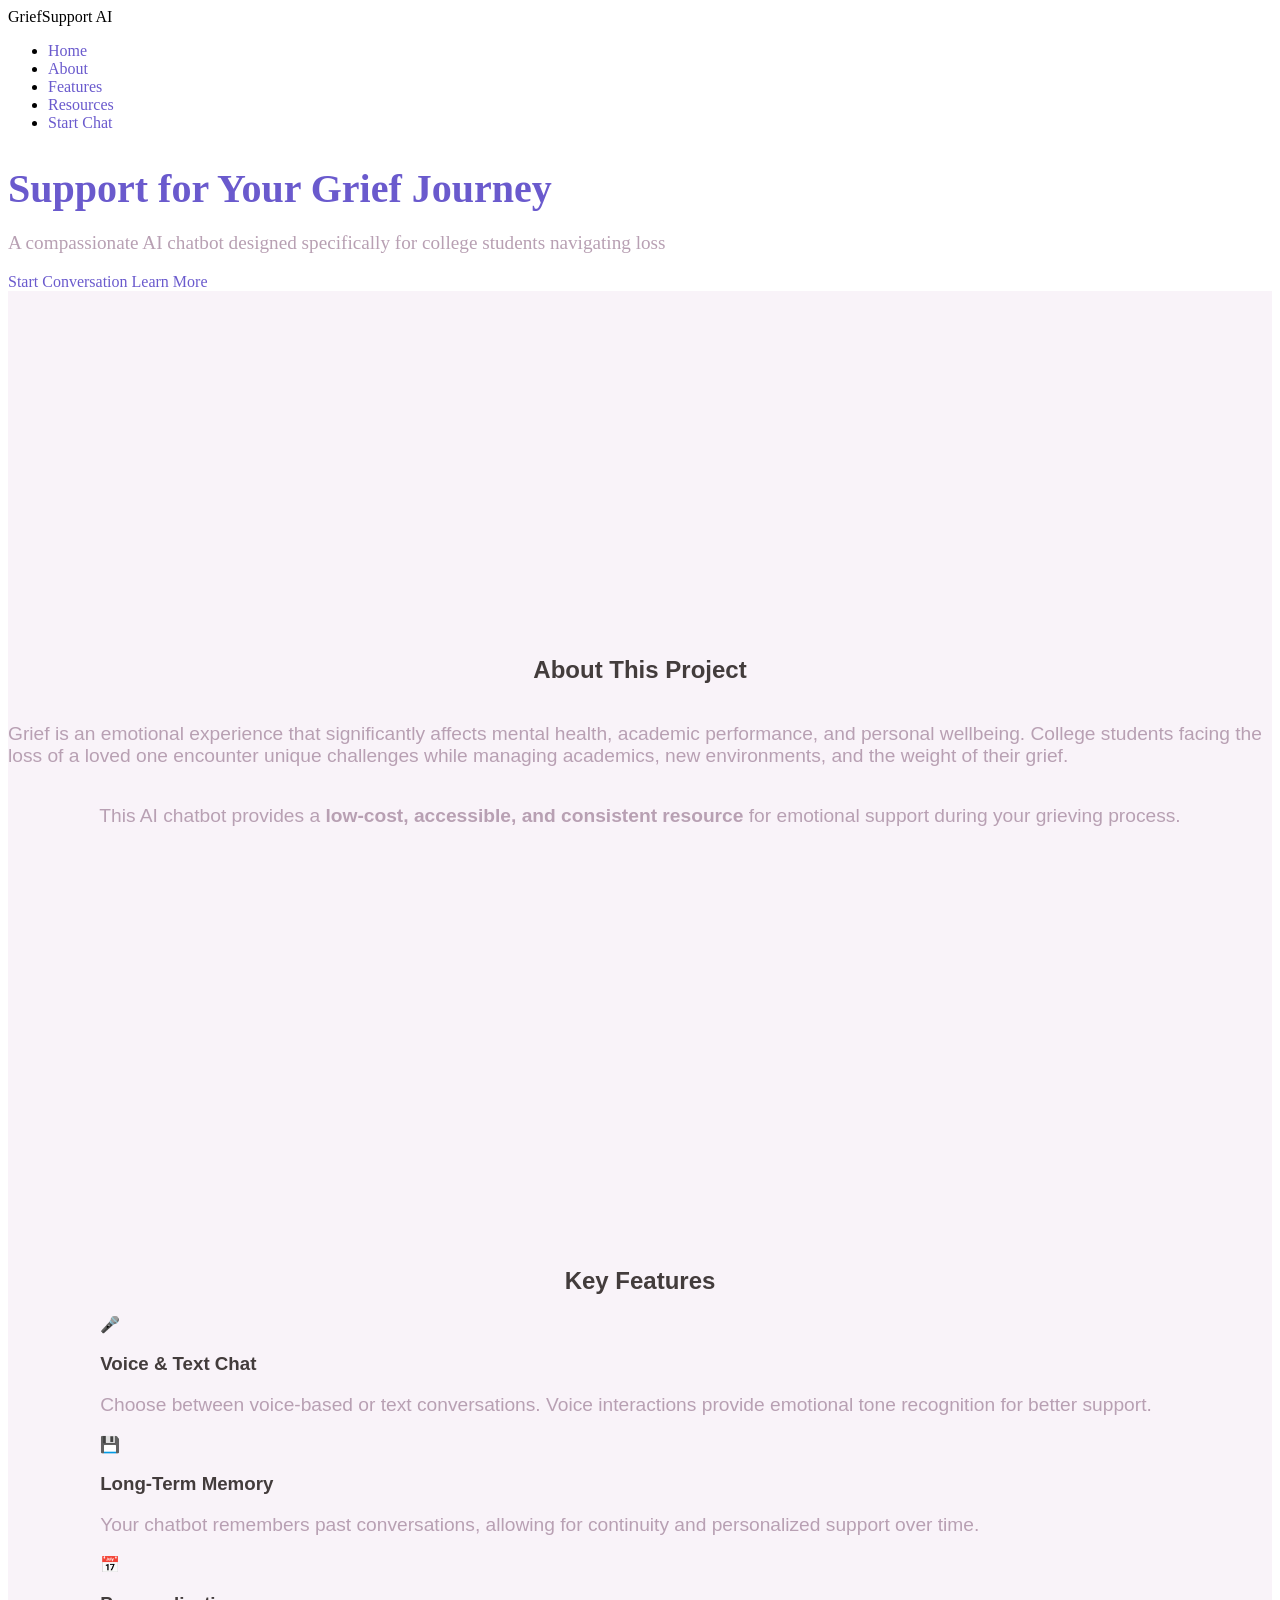
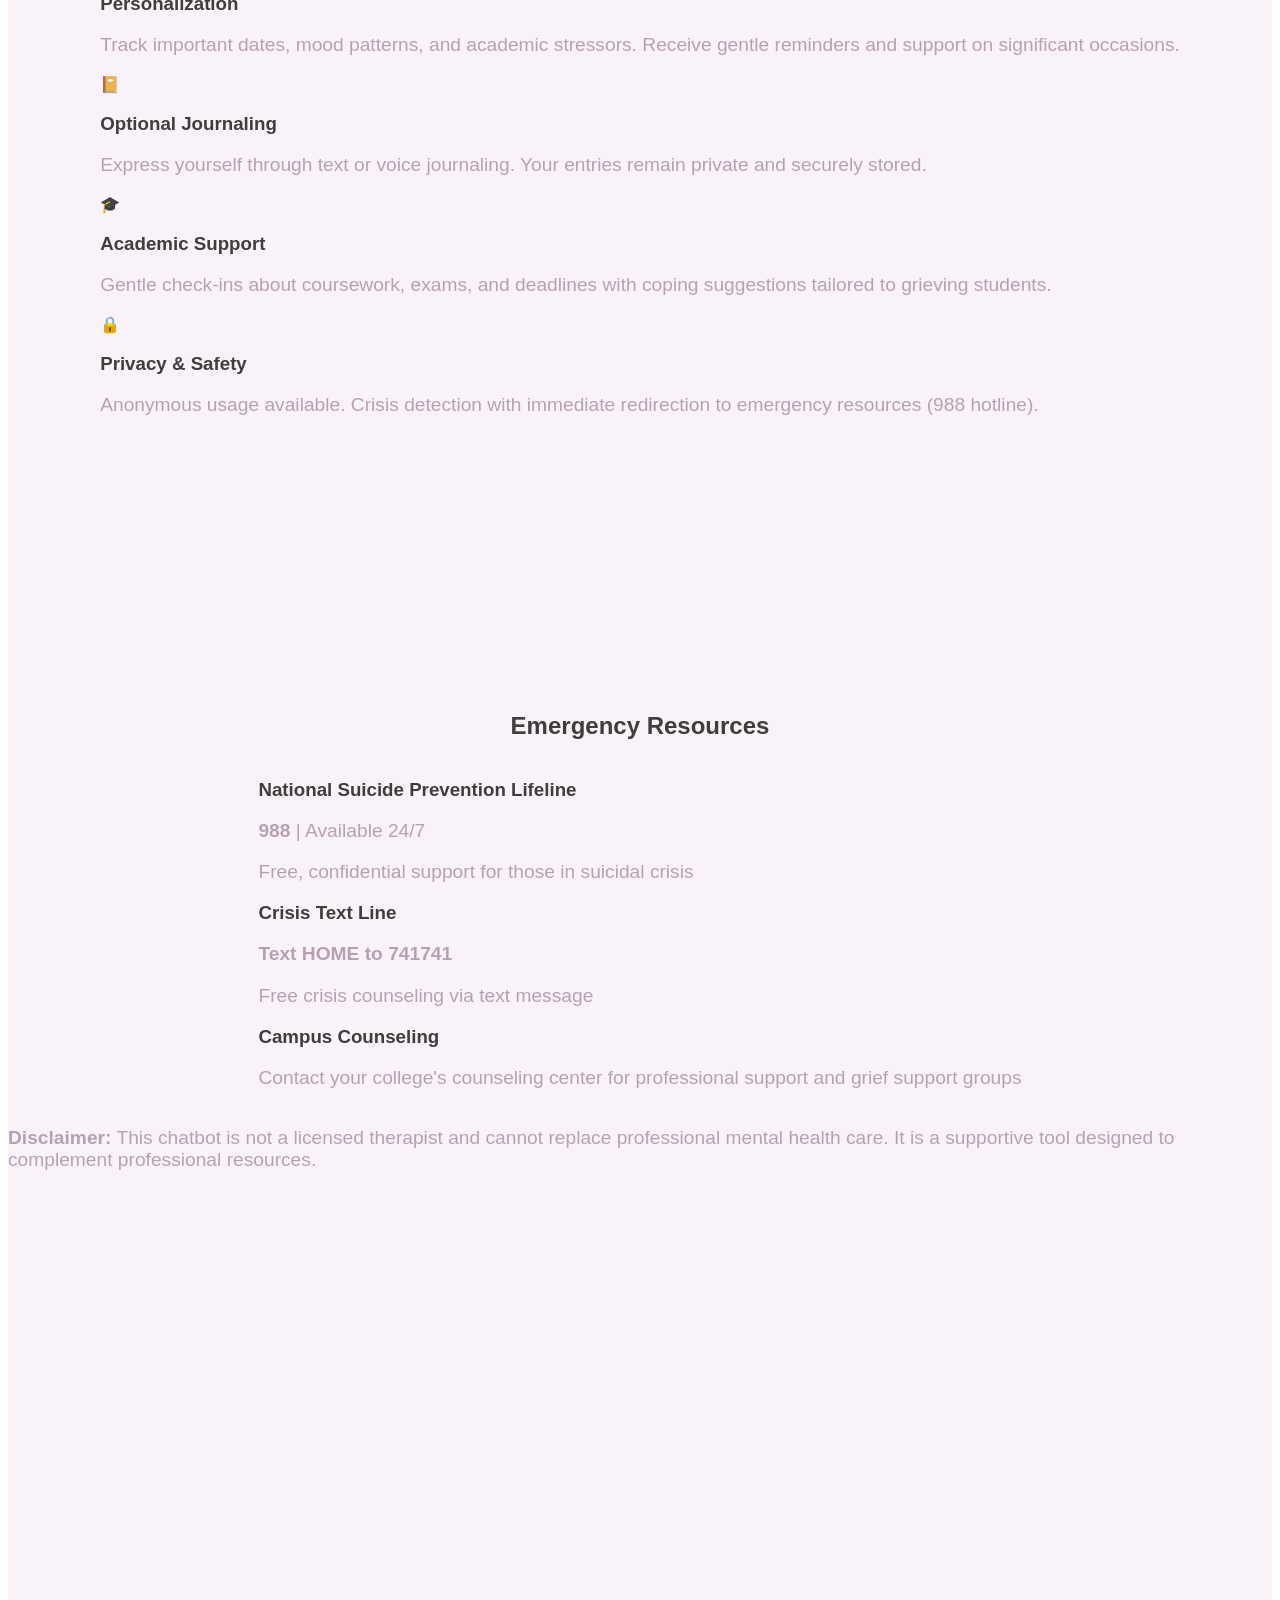
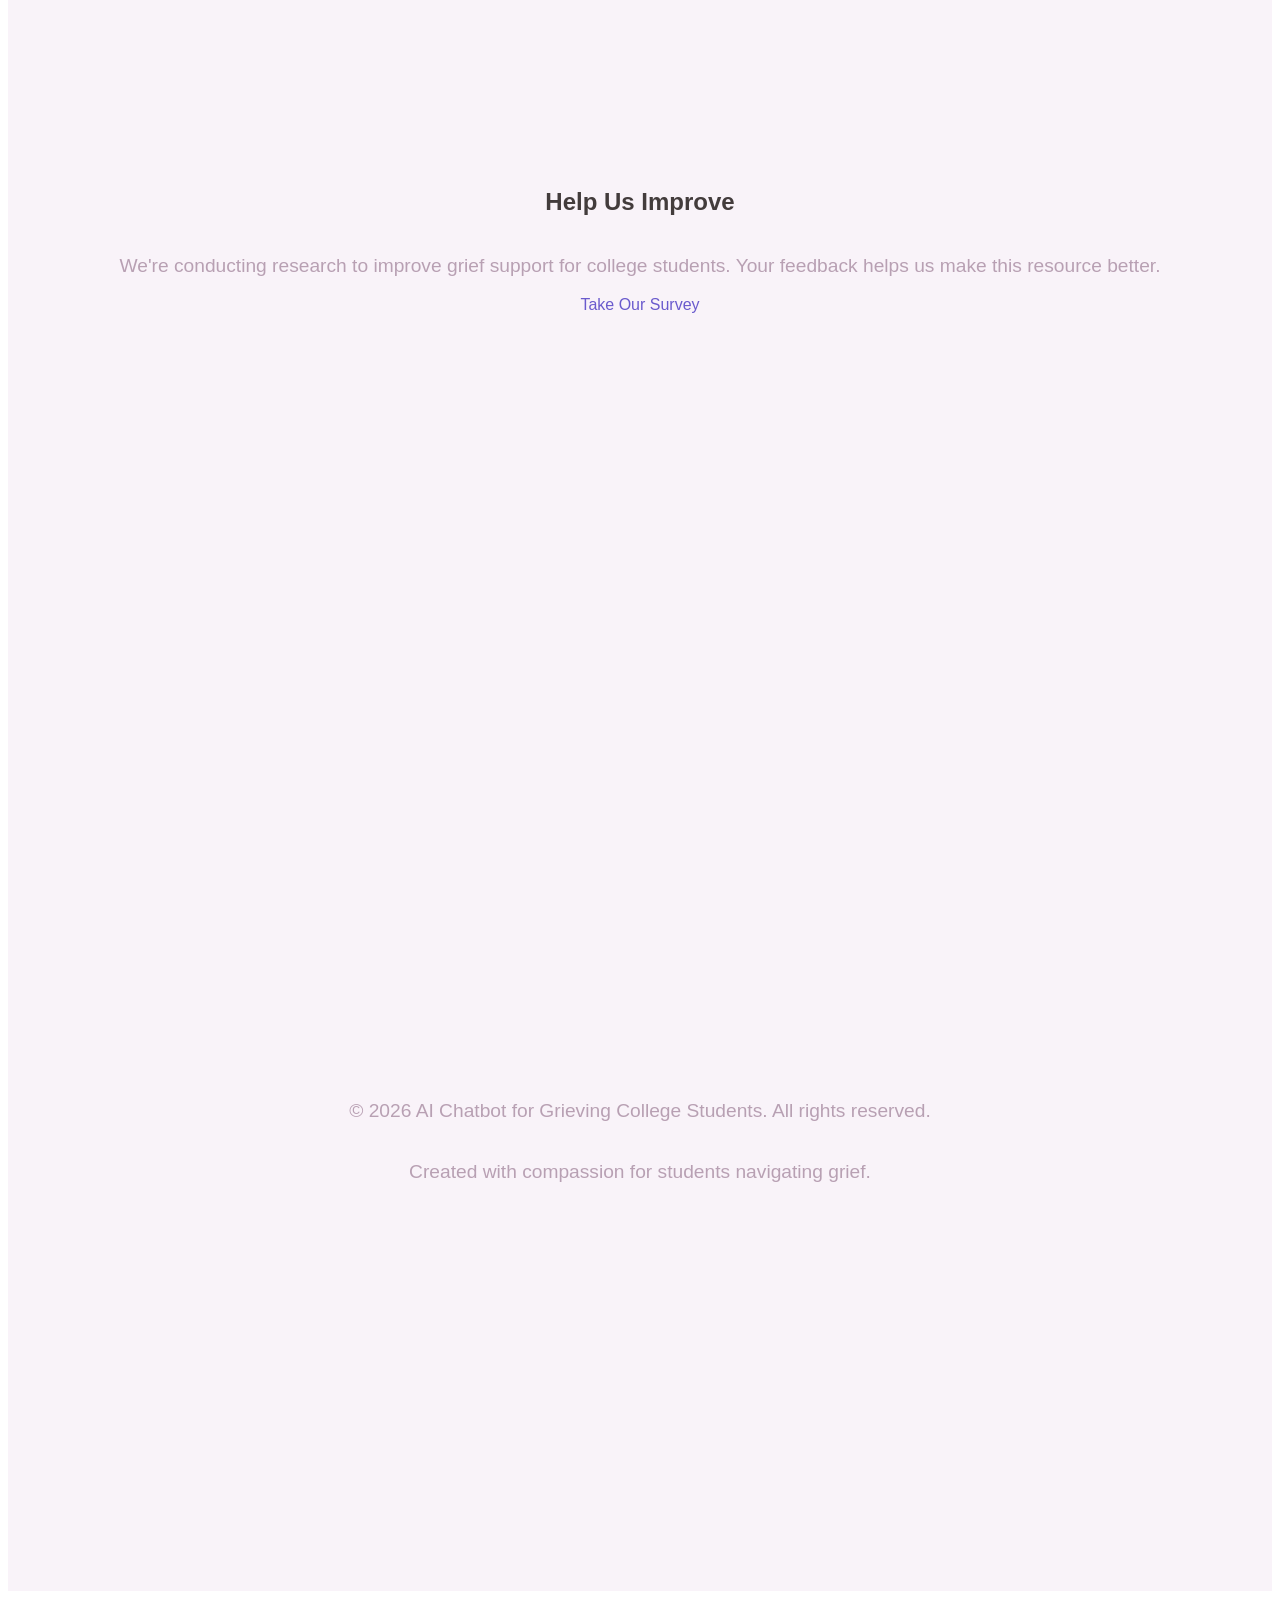
<file: index.html>
<!DOCTYPE html>
<html lang="en">
<head>
    <meta charset="UTF-8">
    <meta name="viewport" content="width=device-width, initial-scale=1.0">
    <title>AI Chatbot for Grieving College Students</title>
    <link rel="stylesheet" href="css/styles.css">
</head>
<body>
    <nav class="navbar">
        <div class="nav-container">
            <div class="logo">GriefSupport AI</div>
            <ul class="nav-menu">
                <li><a href="#home">Home</a></li>
                <li><a href="#about">About</a></li>
                <li><a href="#features">Features</a></li>
                <li><a href="#resources">Resources</a></li>
                <li><a href="chatbot.html" class="btn-primary">Start Chat</a></li>
            </ul>
        </div>
    </nav>

    <section id="home" class="hero">
        <div class="hero-content">
            <h1>Support for Your Grief Journey</h1>
            <p>A compassionate AI chatbot designed specifically for college students navigating loss</p>
            <div class="hero-buttons">
                <a href="chatbot.html" class="btn btn-primary">Start Conversation</a>
                <a href="#about" class="btn btn-secondary">Learn More</a>
            </div>
        </div>
    </section>

    <section id="about" class="about">
        <div class="container">
            <h2>About This Project</h2>
            <p>Grief is an emotional experience that significantly affects mental health, academic performance, and personal wellbeing. College students facing the loss of a loved one encounter unique challenges while managing academics, new environments, and the weight of their grief.</p>
            <p>This AI chatbot provides a <strong>low-cost, accessible, and consistent resource</strong> for emotional support during your grieving process.</p>
        </div>
    </section>

    <section id="features" class="features">
        <div class="container">
            <h2>Key Features</h2>
            <div class="features-grid">
                <div class="feature-card">
                    <div class="feature-icon">🎤</div>
                    <h3>Voice & Text Chat</h3>
                    <p>Choose between voice-based or text conversations. Voice interactions provide emotional tone recognition for better support.</p>
                </div>
                <div class="feature-card">
                    <div class="feature-icon">💾</div>
                    <h3>Long-Term Memory</h3>
                    <p>Your chatbot remembers past conversations, allowing for continuity and personalized support over time.</p>
                </div>
                <div class="feature-card">
                    <div class="feature-icon">📅</div>
                    <h3>Personalization</h3>
                    <p>Track important dates, mood patterns, and academic stressors. Receive gentle reminders and support on significant occasions.</p>
                </div>
                <div class="feature-card">
                    <div class="feature-icon">📔</div>
                    <h3>Optional Journaling</h3>
                    <p>Express yourself through text or voice journaling. Your entries remain private and securely stored.</p>
                </div>
                <div class="feature-card">
                    <div class="feature-icon">🎓</div>
                    <h3>Academic Support</h3>
                    <p>Gentle check-ins about coursework, exams, and deadlines with coping suggestions tailored to grieving students.</p>
                </div>
                <div class="feature-card">
                    <div class="feature-icon">🔒</div>
                    <h3>Privacy & Safety</h3>
                    <p>Anonymous usage available. Crisis detection with immediate redirection to emergency resources (988 hotline).</p>
                </div>
            </div>
        </div>
    </section>

    <section id="resources" class="resources">
        <div class="container">
            <h2>Emergency Resources</h2>
            <div class="resources-grid">
                <div class="resource-card">
                    <h3>National Suicide Prevention Lifeline</h3>
                    <p><strong>988</strong> | Available 24/7</p>
                    <p>Free, confidential support for those in suicidal crisis</p>
                </div>
                <div class="resource-card">
                    <h3>Crisis Text Line</h3>
                    <p><strong>Text HOME to 741741</strong></p>
                    <p>Free crisis counseling via text message</p>
                </div>
                <div class="resource-card">
                    <h3>Campus Counseling</h3>
                    <p>Contact your college's counseling center for professional support and grief support groups</p>
                </div>
            </div>
            <p class="disclaimer"><strong>Disclaimer:</strong> This chatbot is not a licensed therapist and cannot replace professional mental health care. It is a supportive tool designed to complement professional resources.</p>
        </div>
    </section>

    <section class="research">
        <div class="container">
            <h2>Help Us Improve</h2>
            <p>We're conducting research to improve grief support for college students. Your feedback helps us make this resource better.</p>
            <a href="https://docs.google.com/forms/d/e/1FAIpQLSfuXbq9f0E_CqtTineu3O4UTMbjSKXjfO6UPAioz5aO_MqgYg/viewform?usp=publish-editor" class="btn btn-primary" target="_blank">Take Our Survey</a>
        </div>
    </section>

    <footer>
        <div class="container">
            <p>&copy; 2026 AI Chatbot for Grieving College Students. All rights reserved.</p>
            <p>Created with compassion for students navigating grief.</p>
        </div>
    </footer>

    <script src="js/app.js"></script>
</body>
</html>
</file>
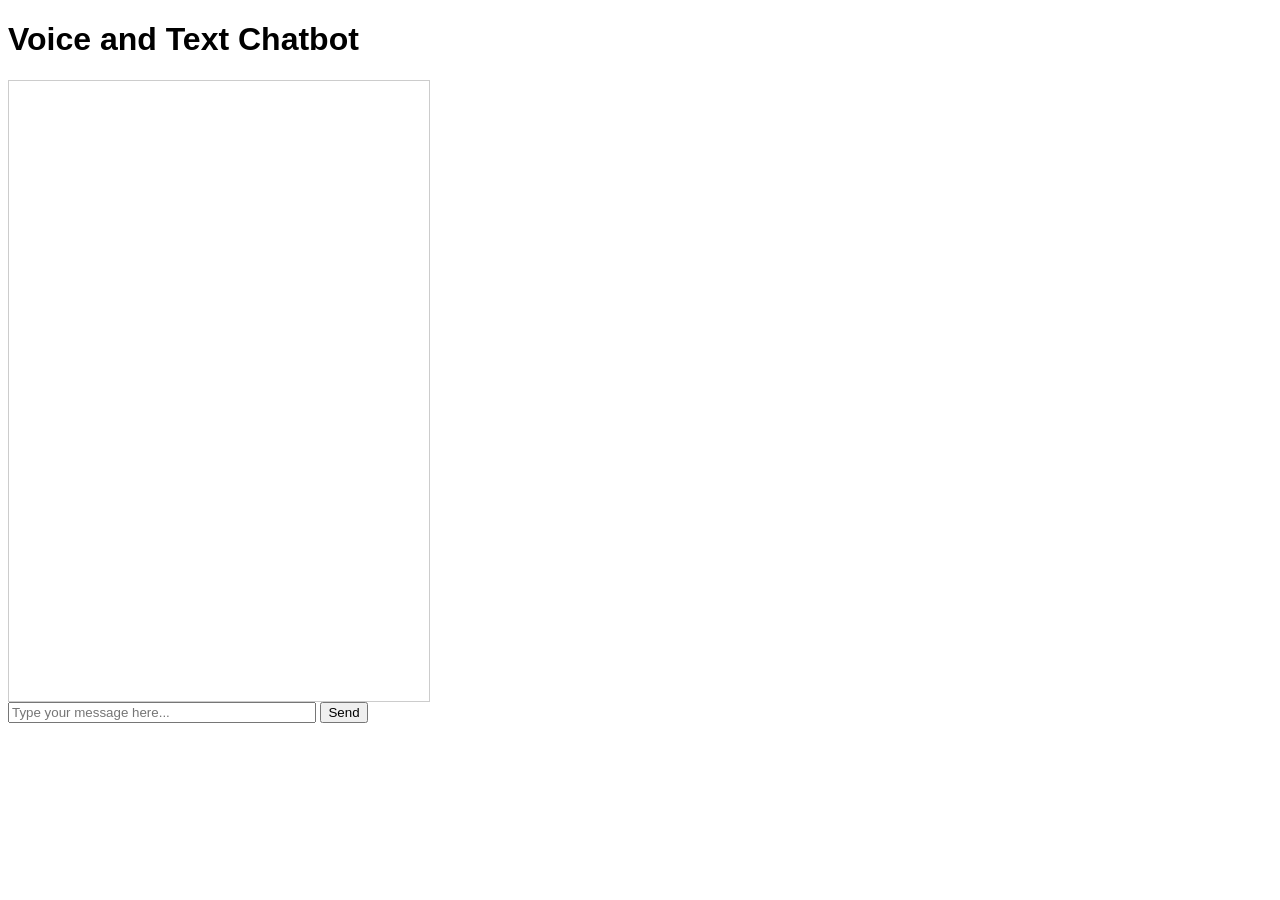
<file: chatbot.html>
<!DOCTYPE html>
<html lang="en">
<head>
    <meta charset="UTF-8">
    <meta name="viewport" content="width=device-width, initial-scale=1.0">
    <title>Voice and Text Chatbot</title>
    <style>
        body { font-family: Arial, sans-serif; }
        #chat-container { width: 400px; height: 600px; border: 1px solid #ccc; overflow-y: scroll; padding: 10px; }
        #user-input { width: 300px; }
    </style>
</head>
<body>
    <h1>Voice and Text Chatbot</h1>
    <div id="chat-container"></div>
    <input type="text" id="user-input" placeholder="Type your message here..." />
    <button id="send-btn">Send</button>
    <script>
        const chatContainer = document.getElementById('chat-container');
        const userInput = document.getElementById('user-input');
        const sendBtn = document.getElementById('send-btn');

        function addMessageToChat(message, sender) {
            const messageDiv = document.createElement('div');
            messageDiv.textContent = sender + ': ' + message;
            chatContainer.appendChild(messageDiv);
            chatContainer.scrollTop = chatContainer.scrollHeight;
        }

        sendBtn.addEventListener('click', () => {
            const message = userInput.value;
            addMessageToChat(message, 'User');
            userInput.value = '';
            // Here you would handle chatbot response
            const botResponse = 'This is a bot response.'; // Placeholder for bot's response
            addMessageToChat(botResponse, 'Bot');
        });

        // Voice recognition
        const recognition = new (window.SpeechRecognition || window.webkitSpeechRecognition)();
        recognition.onresult = (event) => {
            const speechToText = event.results[0][0].transcript;
            userInput.value = speechToText;
            addMessageToChat(speechToText, 'User');
            // Placeholder for bot response again
            const botResponse = 'This is a bot response.'; // Placeholder for bot's response
            addMessageToChat(botResponse, 'Bot');
        };

        userInput.addEventListener('keydown', (event) => {
            if (event.key === 'Enter') {
                sendBtn.click();
            }
        });

        // Start voice recognition
        recognition.start();
    </script>
</body>
</html>
</file>
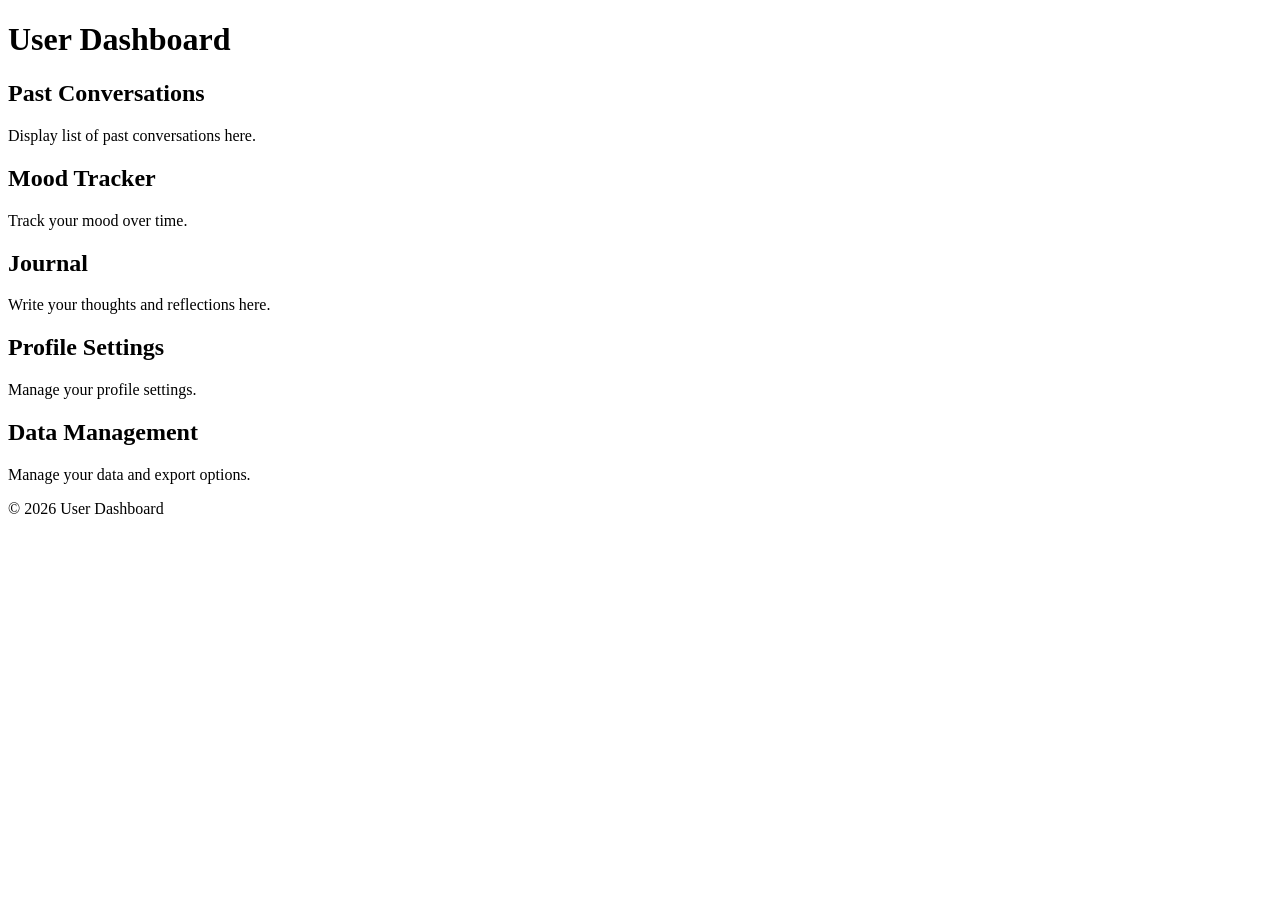
<file: dashboard.html>
<!DOCTYPE html>
<html lang="en">
<head>
    <meta charset="UTF-8">
    <meta name="viewport" content="width=device-width, initial-scale=1.0">
    <title>User Dashboard</title>
</head>
<body>
    <header>
        <h1>User Dashboard</h1>
    </header>
    <main>
        <section id="past-conversations">
            <h2>Past Conversations</h2>
            <p>Display list of past conversations here.</p>
        </section>
        <section id="mood-tracker">
            <h2>Mood Tracker</h2>
            <p>Track your mood over time.</p>
        </section>
        <section id="journal">
            <h2>Journal</h2>
            <p>Write your thoughts and reflections here.</p>
        </section>
        <section id="profile-settings">
            <h2>Profile Settings</h2>
            <p>Manage your profile settings.</p>
        </section>
        <section id="data-management">
            <h2>Data Management</h2>
            <p>Manage your data and export options.</p>
        </section>
    </main>
    <footer>
        <p>&copy; 2026 User Dashboard</p>
    </footer>
</body>
</html>
</file>
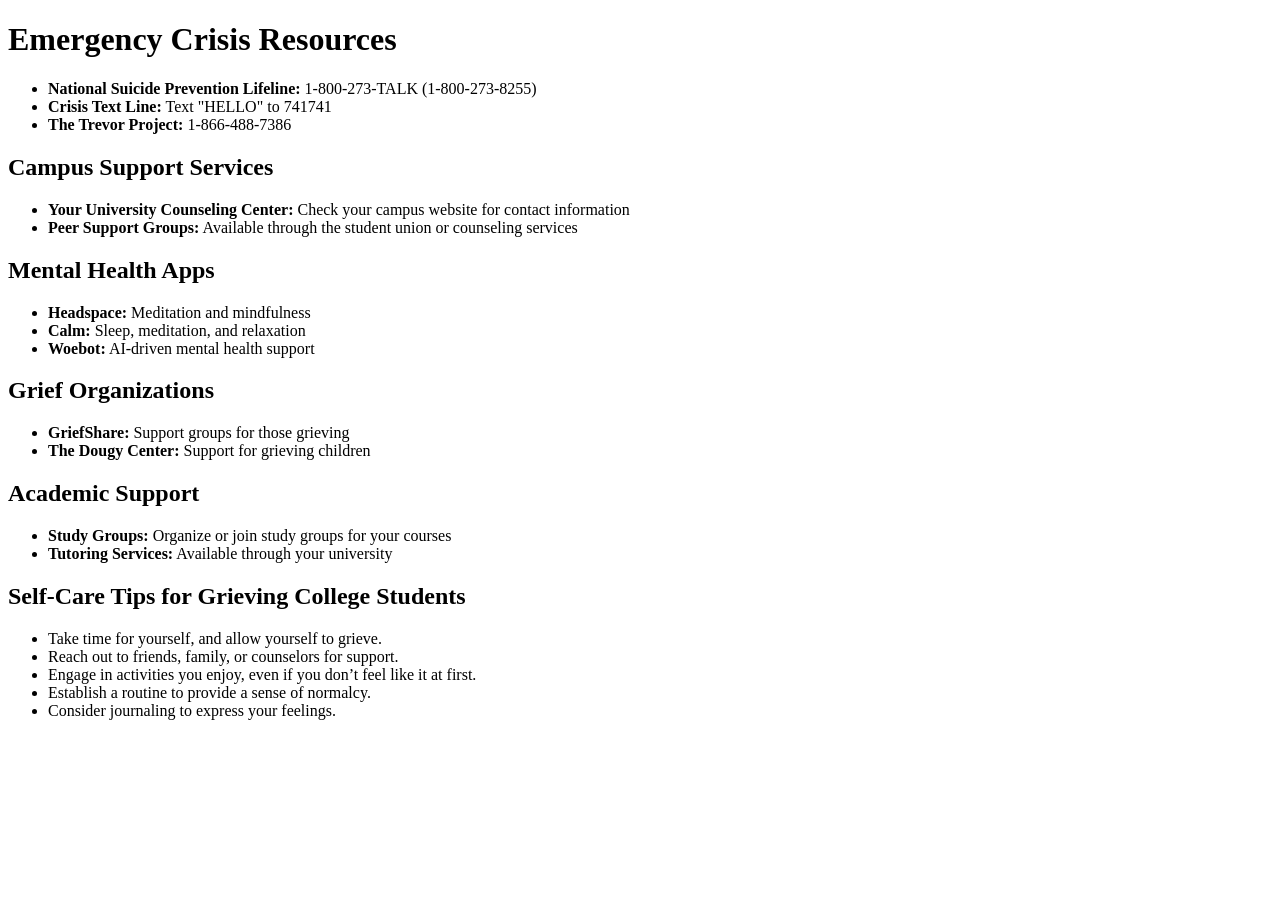
<file: resources.html>
<!DOCTYPE html>
<html lang="en">
<head>
    <meta charset="UTF-8">
    <meta name="viewport" content="width=device-width, initial-scale=1.0">
    <title>Crisis Resources</title>
</head>
<body>
    <h1>Emergency Crisis Resources</h1>
    <ul>
        <li><strong>National Suicide Prevention Lifeline:</strong> 1-800-273-TALK (1-800-273-8255)</li>
        <li><strong>Crisis Text Line:</strong> Text "HELLO" to 741741</li>
        <li><strong>The Trevor Project:</strong> 1-866-488-7386</li>
    </ul>
    
    <h2>Campus Support Services</h2>
    <ul>
        <li><strong>Your University Counseling Center:</strong> Check your campus website for contact information</li>
        <li><strong>Peer Support Groups:</strong> Available through the student union or counseling services</li>
    </ul>
    
    <h2>Mental Health Apps</h2>
    <ul>
        <li><strong>Headspace:</strong> Meditation and mindfulness</li>
        <li><strong>Calm:</strong> Sleep, meditation, and relaxation</li>
        <li><strong>Woebot:</strong> AI-driven mental health support</li>
    </ul>
    
    <h2>Grief Organizations</h2>
    <ul>
        <li><strong>GriefShare:</strong> Support groups for those grieving</li>
        <li><strong>The Dougy Center:</strong> Support for grieving children</li>
    </ul>
    
    <h2>Academic Support</h2>
    <ul>
        <li><strong>Study Groups:</strong> Organize or join study groups for your courses</li>
        <li><strong>Tutoring Services:</strong> Available through your university</li>
    </ul>
    
    <h2>Self-Care Tips for Grieving College Students</h2>
    <ul>
        <li>Take time for yourself, and allow yourself to grieve.
        <li>Reach out to friends, family, or counselors for support.</li>
        <li>Engage in activities you enjoy, even if you don’t feel like it at first.</li>
        <li>Establish a routine to provide a sense of normalcy.</li>
        <li>Consider journaling to express your feelings.</li>
    </ul>
</body>
</html>
</file>
<file: css/styles.css>
.container {
    display: flex;
    flex-direction: column;
    align-items: center;
    justify-content: center;
    height: 100vh;
    background-color: #f9f3f9;
    color: #433c3c;
    font-family: 'Arial', sans-serif;
}

h1 {
    font-size: 2.5em;
    color: #6a5acd;
    margin-bottom: 0.5em;
}

p {
    font-size: 1.2em;
    color: #b8a0b3;
}

button {
    background-color: #c4e1c4;
    color: #5d6b6d;
    padding: 10px 20px;
    border: none;
    border-radius: 5px;
    cursor: pointer;
    font-size: 1em;
}

button:hover {
    background-color: #b6d5b6;
}

a {
    color: #6a5acd;
    text-decoration: none;
}

a:focus, button:focus {
    outline: 2px solid #6a5acd;
    outline-offset: 2px;
}

@media (max-width: 600px) {
    h1 {
        font-size: 2em;
    }
    p {
        font-size: 1em;
    }
}
</file>
